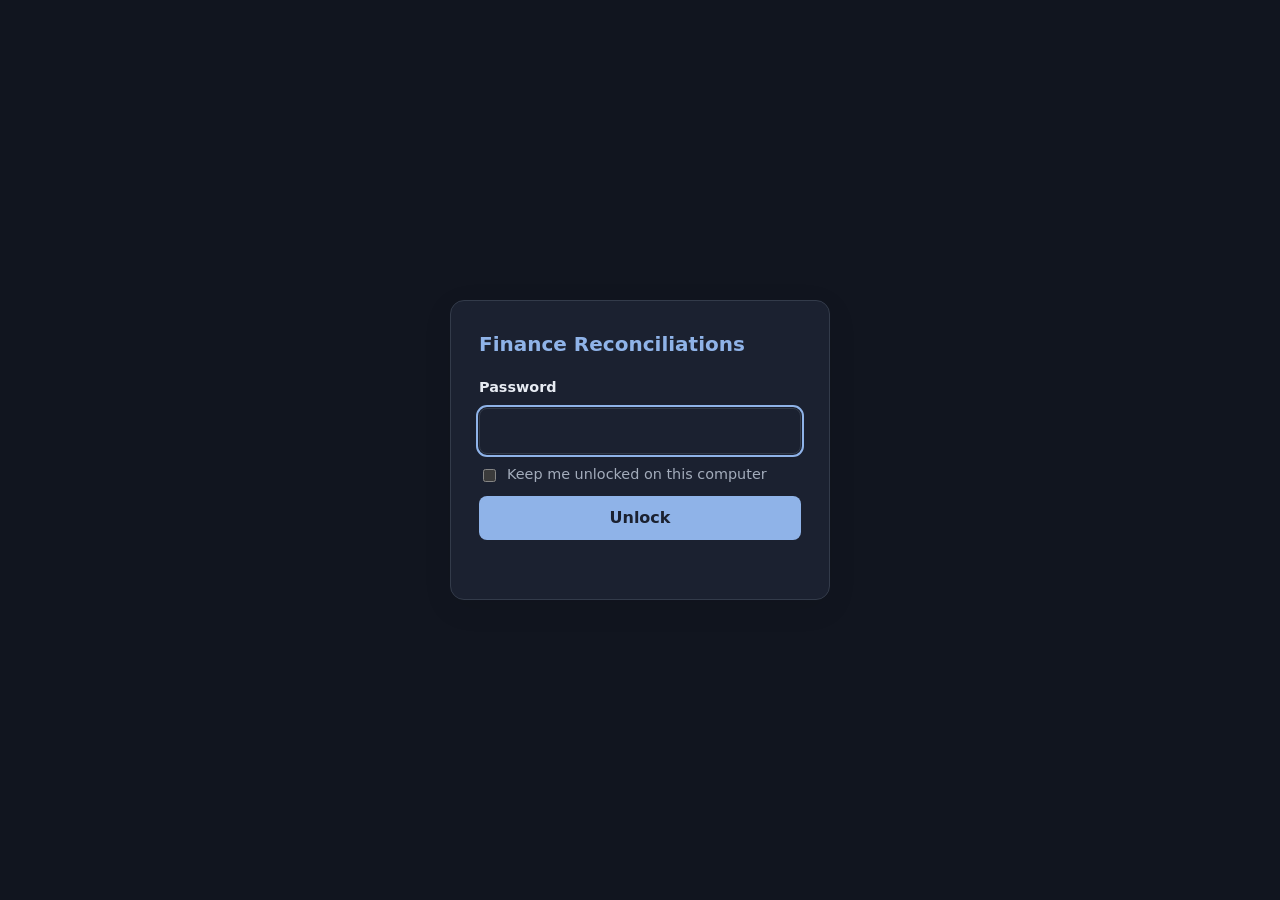
<file: index.html>
<!doctype html>
<html lang="en">
<head>
  <meta charset="utf-8">
  <meta name="viewport" content="width=device-width, initial-scale=1">
  <meta name="robots" content="noindex, nofollow">
  <meta http-equiv="Content-Security-Policy" content="default-src 'none'; script-src 'self' blob:; style-src 'self' blob:; img-src 'self' blob: data:; font-src 'self' blob: data:; connect-src 'self'; worker-src 'self' blob:; base-uri 'none'; form-action 'none'">
  <title>Finance Reconciliations</title>
  <link rel="stylesheet" href="gate.css">
  <script defer src="gate.js"></script>
</head>
<body>
  <main class="gate" id="gate" hidden>
    <h1>Finance Reconciliations</h1>
    <form id="gate-form">
      <label for="gate-password">Password</label>
      <input id="gate-password" type="password" autocomplete="current-password" required>
      <label class="gate-remember"><input id="gate-remember" type="checkbox"> Keep me unlocked on this computer</label>
      <button type="submit" id="gate-submit">Unlock</button>
      <p id="gate-status" role="status" aria-live="polite"></p>
    </form>
  </main>
  <p class="gate-loading" id="gate-loading">Opening…</p>
</body>
</html>
</file>
<file: gate.css>
:root { color-scheme: dark; --ink: #1d2433; --muted: #5b6474; --line: #d8dde6; --panel: #ffffff; --page: #eef1f6; --accent: #041e42; }
@media all { :root { --ink: #e8ecf3; --muted: #a3acbb; --line: #333b4a; --panel: #1b2130; --page: #11151f; --accent: #8fb3e8; } }
* { box-sizing: border-box; }
body { margin: 0; min-height: 100vh; display: grid; place-items: center; background: var(--page); color: var(--ink);
  font: 16px/1.5 system-ui, -apple-system, "Segoe UI", Roboto, sans-serif; padding: 16px; }
.gate { width: min(380px, 100%); background: var(--panel); border: 1px solid var(--line); border-radius: 14px; padding: 28px; box-shadow: 0 8px 30px rgb(0 0 0 / 0.08); }
.gate h1 { margin: 0 0 18px; font-size: 1.25rem; color: var(--accent); }
.gate form { display: grid; gap: 10px; }
.gate label { font-weight: 600; font-size: 0.9rem; }
.gate input[type=password] { width: 100%; padding: 10px 12px; border: 1px solid var(--line); border-radius: 8px; font: inherit; background: transparent; color: inherit; }
.gate input[type=password]:focus { outline: 2px solid var(--accent); outline-offset: 1px; }
.gate .gate-remember { display: flex; align-items: center; gap: 8px; font-weight: 400; color: var(--muted); }
.gate button { padding: 10px; border: 0; border-radius: 8px; background: var(--accent); color: var(--panel); font: inherit; font-weight: 600; cursor: pointer; }
.gate button:disabled { opacity: 0.6; cursor: wait; }
#gate-status { margin: 0; min-height: 1.5em; color: #b42318; font-size: 0.9rem; }
.gate-loading { color: var(--muted); }
</file>
